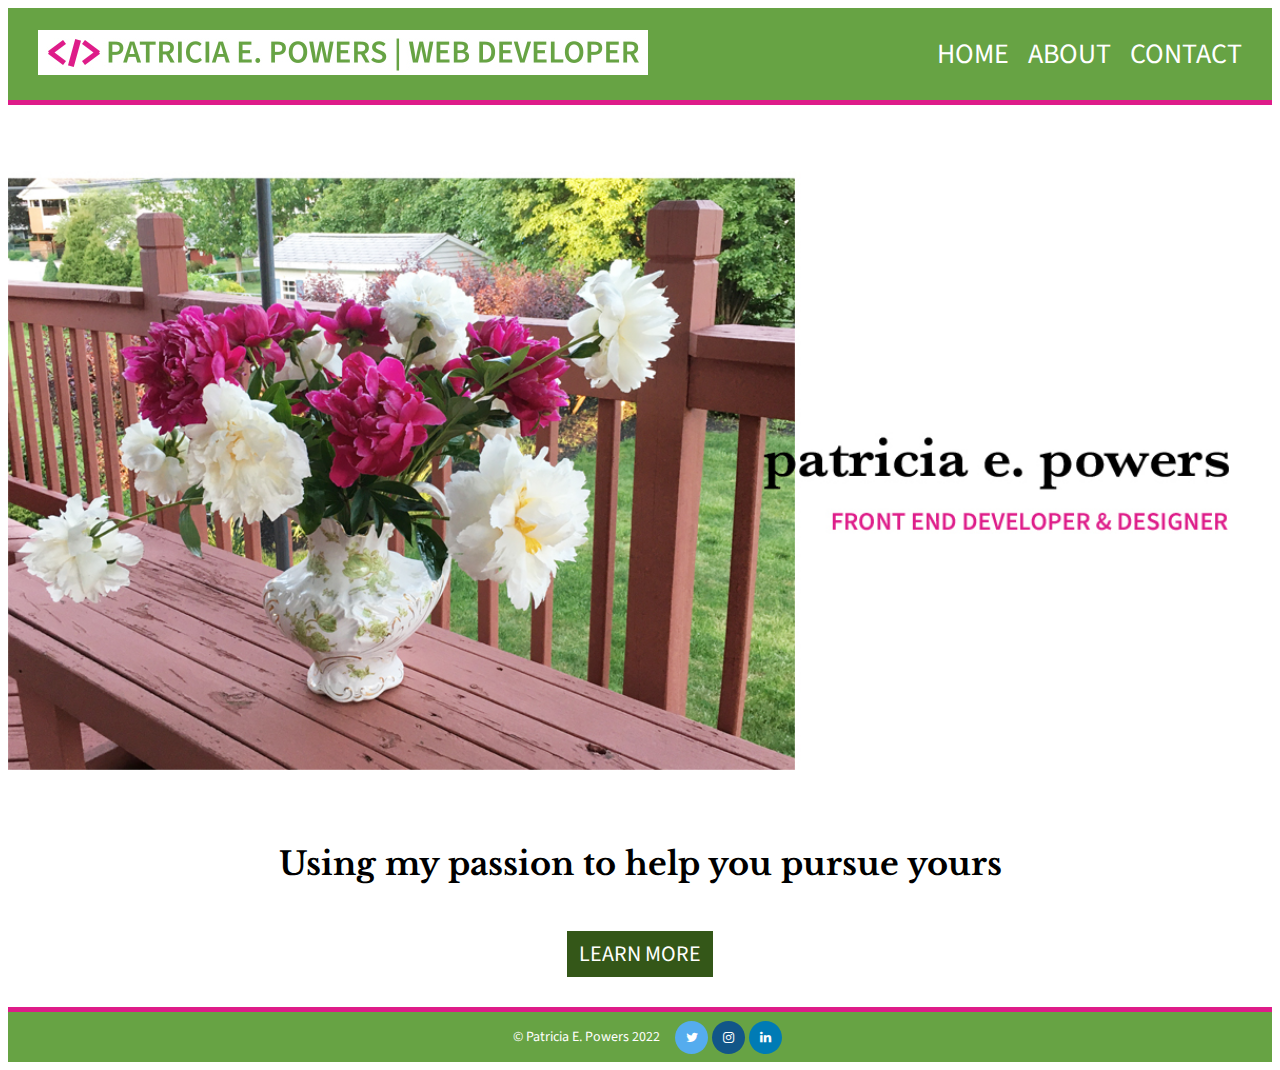
<file: index.html>
<!DOCTYPE html>
<html lang="en">
<head>
    <meta charset="UTF-8">
    <meta http-equiv="X-UA-Compatible" content="IE=edge">
    <meta name="viewport" content="width=device-width, initial-scale=1.0">
    <title>W4B Final Project Tricia Powers</title>
    <link rel="stylesheet" href="css/styles.css">
    <link href="https://fonts.googleapis.com/css2?family=Libre+Baskerville&display=swap" rel="stylesheet">
    <link href='https://fonts.googleapis.com/css?family=Source+Sans+Pro:400,700' rel='stylesheet' type='text/css'>
    <link rel="stylesheet" href="https://cdnjs.cloudflare.com/ajax/libs/font-awesome/4.7.0/css/font-awesome.min.css">
</head>
<body>
<!--HEADER-->    
    <header>
        <div class="full-width">
            <div class="half-width">
                <div class="logo">
                    <a href="index.html"><img src="img/logo.jpg" class="logo img" alt="Patricia E. Powers | Web Developer" /></a>
                </div>
            </div>
        </div>
<!--NAVIGATION-->
        <div class="half-width">
            <nav>
                <ul>
                    <li><a href="index.html">Home</a></li>
                    <li><a href="about.html">About</a></li>
                    <li><a href="contact.html">Contact</a></li>
                </ul>
            </nav>
        </div>
    </header>
<!--HOME PAGE - HERO SECTION--> 
<main>
    <section class="home-hero"></section>
    <section class="home-hero-bottom">
        <div class="wrapper">
            <h4>Using my passion to help you pursue yours</h4>
            <a class="button" href="about.html">LEARN MORE</a>
        </div>
    </section>
</main> 
<!--FOOTER SECTION-->
    <footer class="footer">
        <div class="copyright">
            <p>© Patricia E. Powers 2022</p>
        </div>
        <div class="fa">
            <a href="https://twitter.com/pepowersdesign" target="_blank" class="fa fa-twitter"></a>
            <a href="https://www.instagram.com/tricia.powers.nt/" target="_blank" class="fa fa-instagram"></a>
            <a href="https://www.linkedin.com/in/patriciaepowerswebdev/" target="_blank" class=" fa fa-linkedin"></a>
        </div>
    </footer>
</body>
</html>
</file>
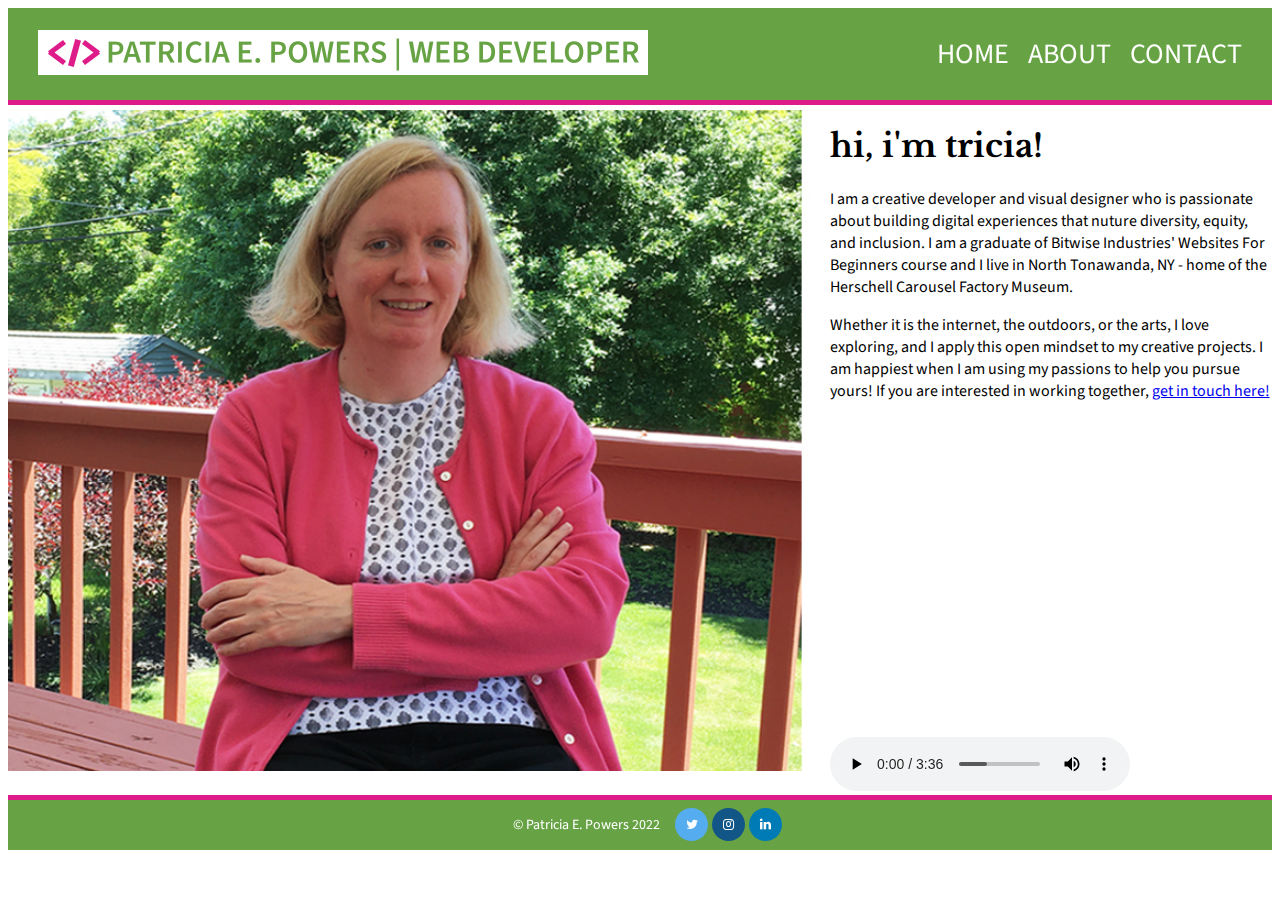
<file: about.html>
<!DOCTYPE html>
<html lang="en">
<head>
    <meta charset="UTF-8">
    <meta http-equiv="X-UA-Compatible" content="IE=edge">
    <meta name="viewport" content="width=device-width, initial-scale=1.0">
    <title>W4B Final Project Tricia Powers</title>
    <link rel="stylesheet" href="css/styles.css">
    <link href="https://fonts.googleapis.com/css2?family=Libre+Baskerville:wght@700&display=swap" rel="stylesheet">
    <link href='https://fonts.googleapis.com/css?family=Source+Sans+Pro:400,700' rel='stylesheet' type='text/css'>
    <link rel="stylesheet" href="https://cdnjs.cloudflare.com/ajax/libs/font-awesome/4.7.0/css/font-awesome.min.css">
</head>
<body>
<!--HEADER-->    
    <header>
        <div class="full-width">
            <div class="half-width">
                <div class="logo">
                    <a href="index.html"><img src="img/logo.jpg" class="logo img" alt="Patricia E. Powers | Web Developer" /></a>
                </div>
            </div>
        </div>
<!--NAVIGATION-->
        <div class="half-width">
            <nav>
                <ul>
                    <li><a href="index.html">Home</a></li>
                    <li><a href="about.html">About</a></li>
                    <li><a href="contact.html">Contact</a></li>
                </ul>
            </nav>
        </div>
    </header>
<!--ABOUT PAGE - HERO SECTION--> 
<main>
    <section class="about-hero"></section>
    <aside class="sidebar">
        <h1>hi, i'm tricia!</h1>
        <p>I am a creative developer and visual designer who is passionate 
        about building digital experiences that nuture diversity, equity, and inclusion. 
        I am  a graduate of Bitwise Industries' Websites For Beginners course and I live 
        in North Tonawanda, NY - home of the Herschell Carousel Factory Museum.</p>
        <p>Whether it is the internet, the outdoors, or the arts, I love exploring, and I apply this open
        mindset to my creative projects. I am happiest when I am using my passions to help
        you pursue yours! If you are interested in working together, <a href="./contact.html" class="externalLink"> 
        get in touch here!</a>
        </p>
        <iframe width="420" height="315" src="https://www.youtube.com/embed/Z_hsMlBh-EQ" title="YouTube video player" 
        frameborder="0" allow="accelerometer; autoplay; clipboard-write; encrypted-media; gyroscope; picture-in-picture" allowfullscreen></iframe>
        <audio controls>
            <source src="img/retrosoul.mp3" type="audio/mpeg">
        Your browser does not support the audio element.
        </audio>
    </aside>
    <div class="clearfix"></div>
</main>
<!--FOOTER SECTION-->
    <footer class="footer">
        <div class="copyright">
            <p>© Patricia E. Powers 2022</p>
        </div>
        <div class="fa">
            <a href="https://twitter.com/pepowersdesign" target="_blank" class="fa fa-twitter"></a>
            <a href="https://www.instagram.com/tricia.powers.nt/" target="_blank" class="fa fa-instagram"></a>
            <a href="https://www.linkedin.com/in/patriciaepowerswebdev/" target="_blank" class=" fa fa-linkedin"></a>
        </div>
    </footer>
</body>
</html>
</file>
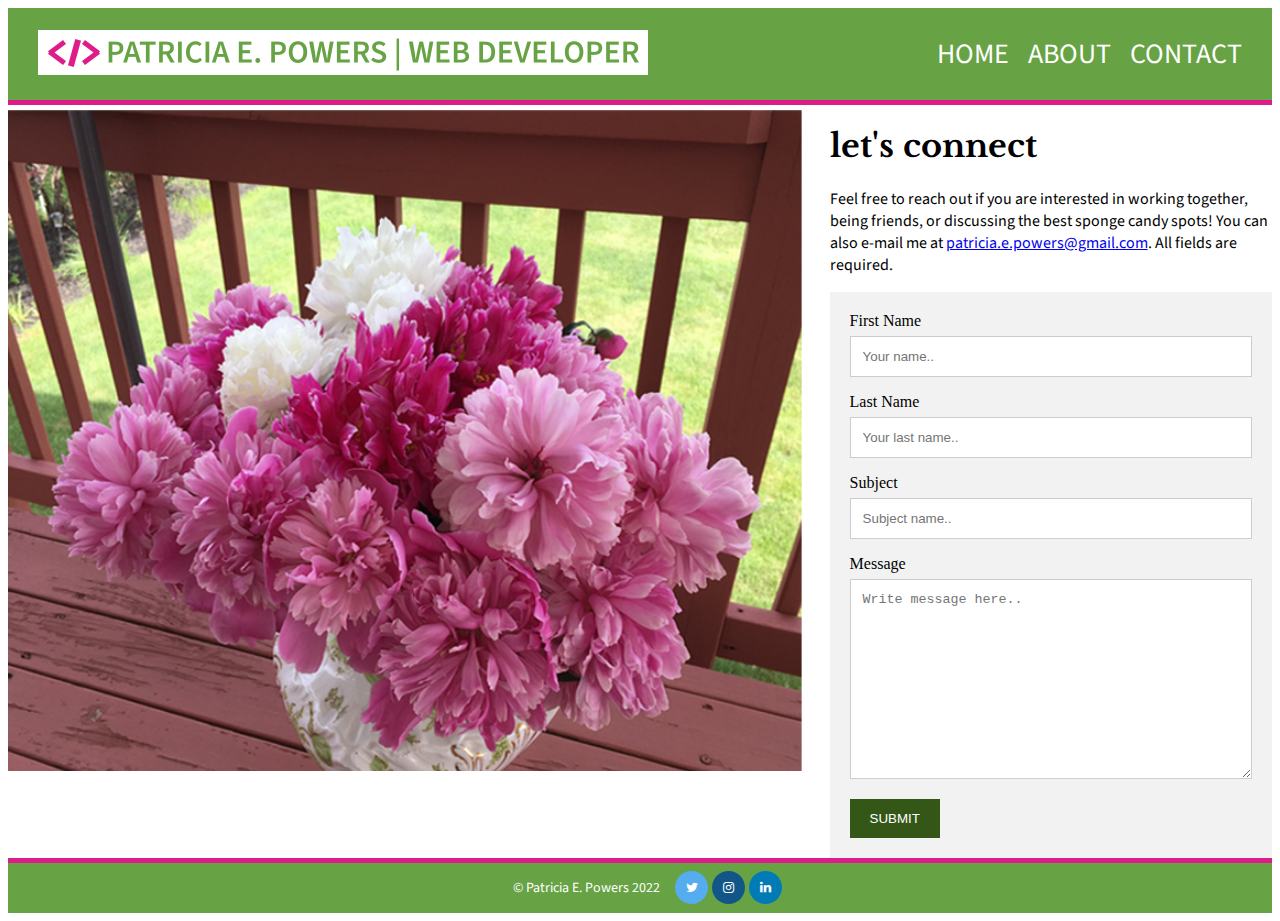
<file: contact.html>
<!DOCTYPE html>
<html lang="en">
<head>
    <meta charset="UTF-8">
    <meta http-equiv="X-UA-Compatible" content="IE=edge">
    <meta name="viewport" content="width=device-width, initial-scale=1.0">
    <title>W4B Final Project Tricia Powers</title>
    <link rel="stylesheet" href="css/styles.css">
    <link href="https://fonts.googleapis.com/css2?family=Libre+Baskerville:wght@700&display=swap" rel="stylesheet">
    <link href='https://fonts.googleapis.com/css?family=Source+Sans+Pro:400,700' rel='stylesheet' type='text/css'>
    <link rel="stylesheet" href="https://cdnjs.cloudflare.com/ajax/libs/font-awesome/4.7.0/css/font-awesome.min.css">
</head>
<body>
<!--HEADER-->    
    <header>
        <div class="full-width">
            <div class="half-width">
                <div class="logo">
                    <a href="index.html"><img src="img/logo.jpg" class="logo img" alt="Patricia E. Powers | Web Developer" /></a>
                </div>
            </div>
        </div>
<!--NAVIGATION-->
        <div class="half-width">
            <nav>
                <ul>
                    <li><a href="index.html">Home</a></li>
                    <li><a href="about.html">About</a></li>
                    <li><a href="contact.html">Contact</a></li>
                </ul>
            </nav>
        </div>
    </header>
<!--CONTACT PAGE - HERO SECTION--> 
<main>
    <section class="contact-hero"></section>
    <aside class="sidebar">
        <h1>let's connect</h1>
        <p>Feel free to reach out if you are interested in working together, being friends, 
        or discussing the best sponge candy spots! You can also e-mail me at <a class="externalLink" 
        href="mailto:patricia.e.powers@gmail.com">patricia.e.powers@gmail.com</a>. All fields are required.</p>
        <div class="container">
            <form action="/action_page.php">
              <label for="fname">First Name</label>
              <input type="text" id="fname" name="firstname" placeholder="Your name..">
          
              <label for="lname">Last Name</label>
              <input type="text" id="lname" name="lastname" placeholder="Your last name..">
          
              <label for="subject">Subject</label>
              <input type="text" id="subject" name="subject" placeholder="Subject name..">

              <label for="message">Message</label>
              <textarea id="message" name="message" placeholder="Write message here.." style="height:200px"></textarea>
          
              <input type="submit" value="SUBMIT">
            </form>
        </div>
    </aside>
    <div class="clearfix"></div>
</main>
<!--FOOTER SECTION-->
    <footer class="footer">
        <div class="copyright">
            <p>© Patricia E. Powers 2022</p>
        </div>
        <div class="fa">
            <a href="https://twitter.com/pepowersdesign" target="_blank" class="fa fa-twitter"></a>
            <a href="https://www.instagram.com/tricia.powers.nt/" target="_blank" class="fa fa-instagram"></a>
            <a href="https://www.linkedin.com/in/patriciaepowerswebdev/" target="_blank" class=" fa fa-linkedin"></a>
        </div>
    </footer>
</body>
</html>
</file>
<file: css/styles.css>
/* || General Classes and Selectors */

.full-width {
    width: 1200px;
    margin: 0 auto;
    overflow: auto;
}

.half-width {
    width: 600px;
    float: left;
}

.sidebar {
    width: 35%;
    float: left;
}

.clearfix {
    clear: both;
}

h1 {
    font-family: "Libre Baskerville", serif;
    font-size: 32px;
    color: rgba(0, 0, 0, 1.0);
}

p {
    font-family: "Source Sans Pro", sans-serif;
    font-size: 16px;
    color: rgba(0, 0, 0, 1.0);
}

/* || Header Selector */

header {
    background-color: rgba(103, 163, 68, 1.0);
    border-bottom: 5px solid rgba(222, 28, 137, 1.0);
    display: flex;
    align-items: center;
    justify-content: space-between;
    padding: 10px 30px;
}

/* || Logo/Image Selectors */

nav img {
    height: 30px;
    margin-right: 30px;
    display: block;
}

logo img {
    height: 30px;
    margin-right: 30px;
    display: block;
}

/* || Navigation Selectors */

nav {
    float: right;
    display: flex;
    justify-content: flex-end;
}

nav ul li {
    display: inline-block;
}

nav ul li a {
    text-transform: uppercase;
    text-decoration: none;
    font-family: "Source Sans Pro", sans-serif;
    font-size: 28px;
    color: rgba(255, 255, 255, 1.0);
    padding-left: 15px;
}

nav a:hover {
    color: rgba(222, 28, 137, 1.0);
}

/* || Home Hero Section Classes */

.home-hero {
    align-items: center;
    justify-content: center;
    background-image: url('../img/home-composite.jpg');
    background-position: center;
    background-size: cover;
    display: flex;
    width: 100%;
    height: 666px;
}

.home-hero-bottom {
    text-align: center;
    padding: 30px 0;
}

.home-hero-bottom h4 {
    font-family: "Libre Baskerville", serif;
    font-size: 32px;
    color: rgba(0, 0, 0, 1.0);
    padding-bottom: 5px;
}

.wrapper {
    max-width: 1200px;
    width: 80%;
    margin: 0 auto;
}

.button {
    background-color: rgba(52, 87, 24, 1.0);
    color: rgba(255, 255, 255, 1.0);
    border: 2px solid rgba(52, 87, 24, 1.0);
    padding: 5px 10px;
    font-family: "Source Sans Pro", sans-serif;
    text-align: center;
    text-decoration: none;
    display: inline-block;
    font-size: 22px;
    transition-duration: 0.4s;
    cursor: pointer;
}

.button:hover {
    background-color: rgba(113, 18, 37, 1.0);
    color: rgba(244, 210, 85, 1.0);
    border: 2px solid rgba(113, 18, 37, 1.0);
}

/* || About Hero Section Class */

.about-hero {
    background-image: url('../img/tricia-composite.jpg');
    background-position: center;
    background-size: cover;
    display: flex;
    height: 666px;
    width: 65%;
    float: left;
}

/* || Contact Hero Section Classes and Selectors */

.contact-hero {
    background-image: url('../img/peonies-composite.jpg');
    background-position: center;
    background-size: cover;
    display: flex;
    height: 666px;
    width: 65%;
    float: left;
}

input[type=text], select, textarea {
    width: 100%;
    padding: 12px;
    border: 1px solid #ccc;
    box-sizing: border-box;
    margin-top: 6px;
    margin-bottom: 16px;
    resize: vertical;
  }
  
  input[type=submit] {
    background-color: rgba(52, 87, 24, 1.0);
    color: white;
    padding: 12px 20px;
    border: none;
    cursor: pointer;
  }
  
  input[type=submit]:hover {
    background-color: rgba(113, 18, 37, 1.0);
    color:rgba(244, 210, 85, 1.0);
  }
  
  .container {
    background-color: #f2f2f2;
    padding: 20px;
  }

/* || Footer Section Classes */

.footer {
    background-color: rgba(103, 163, 68, 1.0);
    border-top: 5px solid rgba(222, 28, 137, 1.0);
    align-items: center;
    justify-content: center;
    height: 50px;
    display: flex;
}

.copyright p {
    margin: 0 15px;
    font-family: "Source Sans Pro", sans-serif;
    font-size: 14px;
    color:rgba(255, 255, 255, 1.0);
}

.fa a {
    padding: 10px;
    font-size: 13px;
    width: 13px;
    text-align: center;
    text-decoration: none;
    border-radius: 50%;
    display: inline-block;
  }
  
  .fa:hover {
      opacity: 0.7;
  }

  .fa-instagram {
    background: #125688;
    color: white;
  }

  .fa-linkedin {
    background: #007bb5;
    color: white;
  }

  .fa-twitter {
    background: #55ACEE;
    color: white;
  }
</file>
